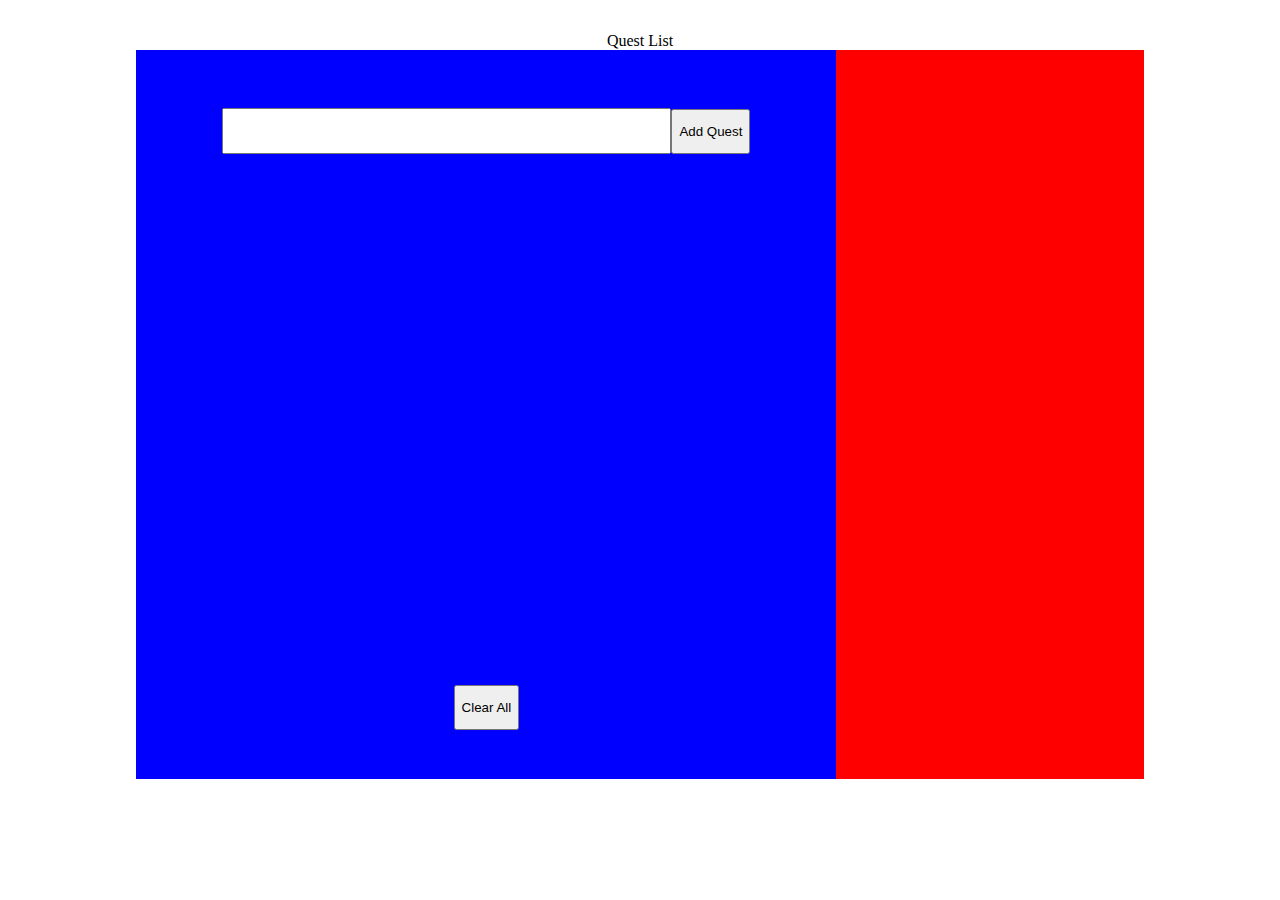
<file: index.html>
<!DOCTYPE html>
<html>
    <head>
        <title>To-List</title>
        <link rel="stylesheet" href="ToDoListDesign.css">
    </head>
    <body>
        <div class="webContainer">
            <header>
                Quest List
            </header>
            <main>
                
               <section>
                    <div class="dvInputContainer">
                        <input type="text">
                         <button>Add Quest</button><br>
                    </div>
                    <div class="dvListContainer">

                    </div>
                    <button>Clear All</button>
               </section>
               <aside>
                    <div class="dvDialogueContainer">

                    </div>
                </aside>
            </main>
        </div>
    </body>
</html>
</file>
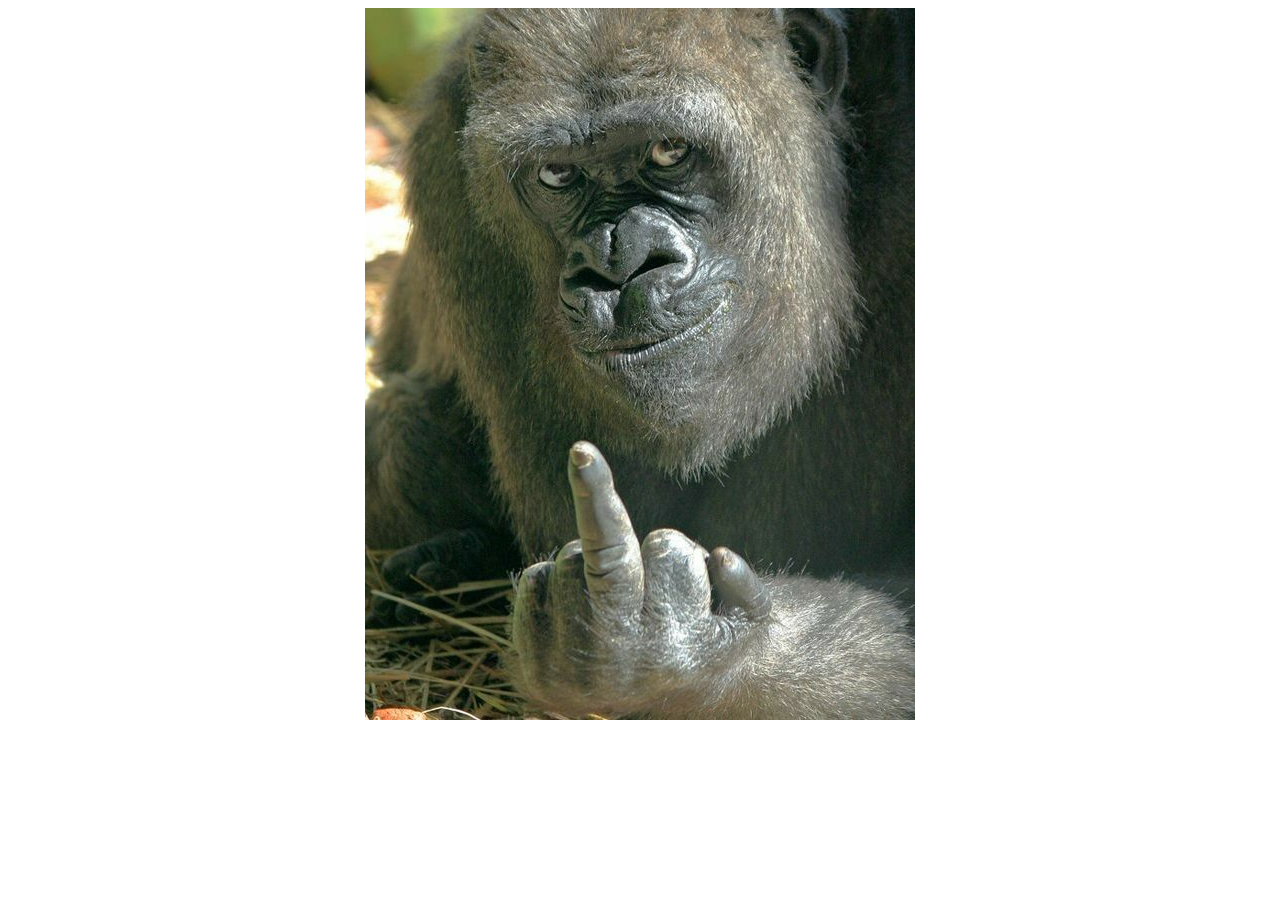
<file: EasterEgg.html>
<!DOCTYPE html>
<html>
    <head>
            <style>
                main{
                    display: flex;
                    align-items: center;
                    justify-content: center;
                }
            </style>
    </head>
    <body>
        <main>
            <img src="EasterEggSource/Gorilla.jpg" alt="">
            <audio src="FloweyAudio/FloweyEvilLaugh.mp3" loop></audio>
        </main>
        <script>
            let playEffect = document.querySelector('audio');
            loadAudio();
            function loadAudio(){
                
            }
        </script>
    </body>
</html>
</file>
<file: ToDoListDesign.css>
* {
  margin: 0px;
}

.webContainer {
  height: 90vh;
  display: flex;
  align-items: center;
  justify-content: center;
  flex-direction: column;
}

main {
  width: 80%;
  height: 90%;
  display: flex;
  align-items: center;
  justify-content: center;
  flex-direction: column;
  flex-direction: row;
  min-height: 300px;
  max-height: 900px;
}

section {
  height: 100%;
  width: 70%;
  background-color: blue;
  display: flex;
  align-items: center;
  justify-content: center;
  flex-direction: column;
  max-width: 700px;
}
section .dvInputContainer {
  margin-top: 10px;
  width: 90%;
  display: flex;
  align-items: center;
  justify-content: center;
  flex-direction: column;
  flex-direction: row;
  margin-bottom: 10px;
}
section input {
  width: 70%;
  height: 40px;
}
section .txtFindQuest {
  margin-bottom: 10px;
}
section button {
  height: 45px;
}
section .dvListContainer {
  height: 70%;
  width: 90%;
  overflow-y: auto;
  margin-bottom: 10px;
}
section .btnClear {
  height: 45px;
  width: 90%;
}

ul {
  list-style-type: georgian;
  margin: 0;
}
ul li {
  width: 95%;
  height: 30px;
  font-size: 18px;
  border-style: solid;
  border-color: white;
  margin-top: 10px;
  position: relative;
  color: red;
  cursor: pointer;
}

aside {
  background-color: red;
  height: 100%;
  width: 30%;
  max-width: 400px;
}
aside img {
  width: 40%;
  min-width: 120px;
  cursor: pointer;
}
aside .dvDialogue {
  color: white;
  margin-left: 10px;
  width: 90%;
  height: 40%;
}
aside a {
  text-decoration: none;
}/*# sourceMappingURL=ToDoListDesign.css.map */
</file>
